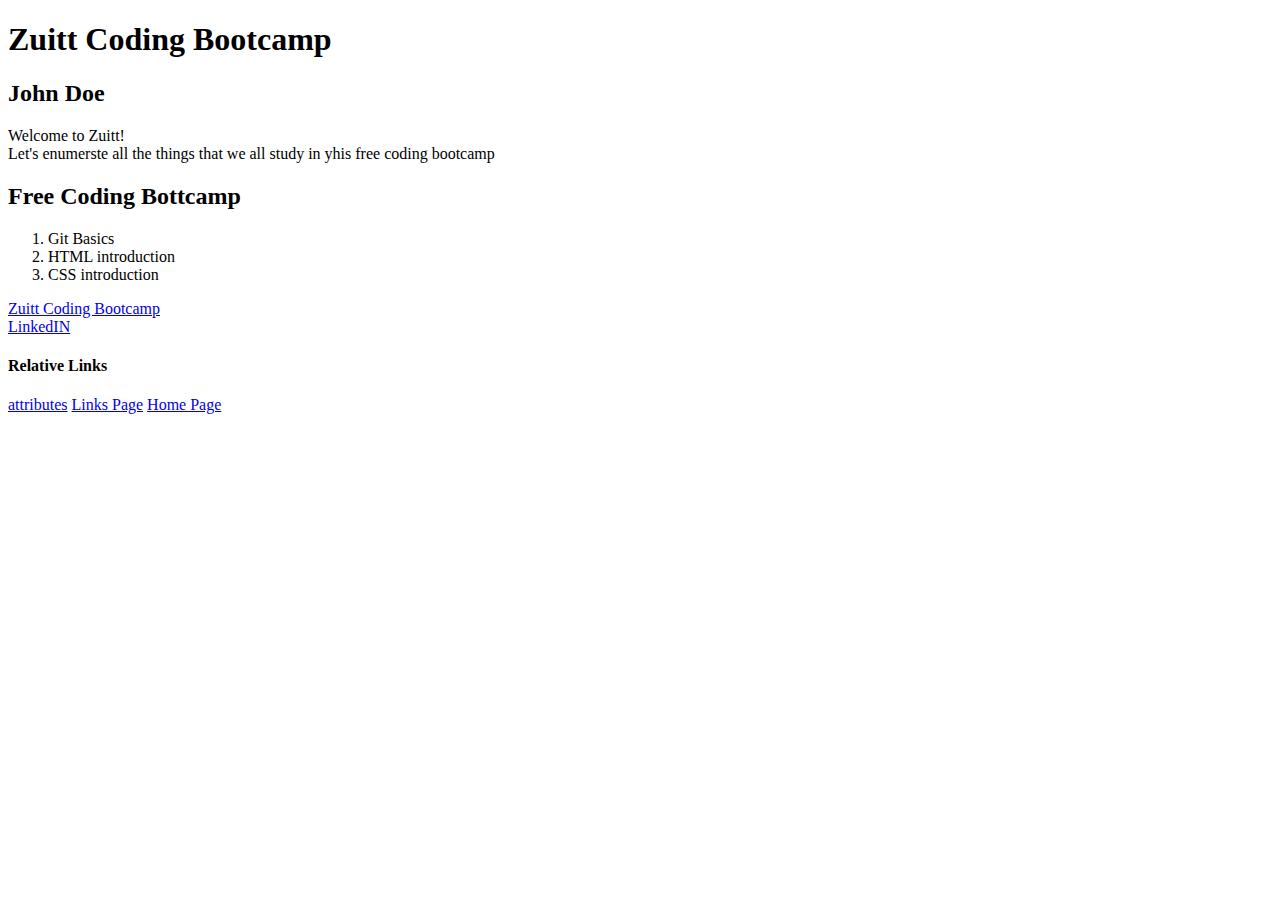
<file: index.html>
<!DOCTYPE html>
<html>
<head>
	<meta charset="utf-8">
	<meta name="viewport" content="width=device-width, initial-scale=1">
	<title>Introduction of HTML</title>
</head>
<body>
	<h1 id="top">Zuitt Coding Bootcamp</h1>
	<h2>John Doe</h2>
	<p> Welcome to Zuitt!</br>Let's enumerste all the things that we all study in yhis free coding bootcamp</p>

	<h2>Free Coding Bottcamp</h2>
	<ol>
		<li>Git Basics</li>
		<li>HTML introduction</li>
		<li>CSS introduction</li>
	</ol>


		<div><a href="https://zuitt.co" target="_blank">Zuitt Coding Bootcamp</a>
		<div>
		<a href="https://linkedin.com" target="_blank">LinkedIN</a>
		</div>
	</div>
	<div>
		<h4>Relative Links</h4>
		<a href="./attributs.html">attributes</a>
		<a href="./links.html">Links Page</a>
		<a href="./index.html">Home Page</a>

	</div>

</body>
</html>
</file>
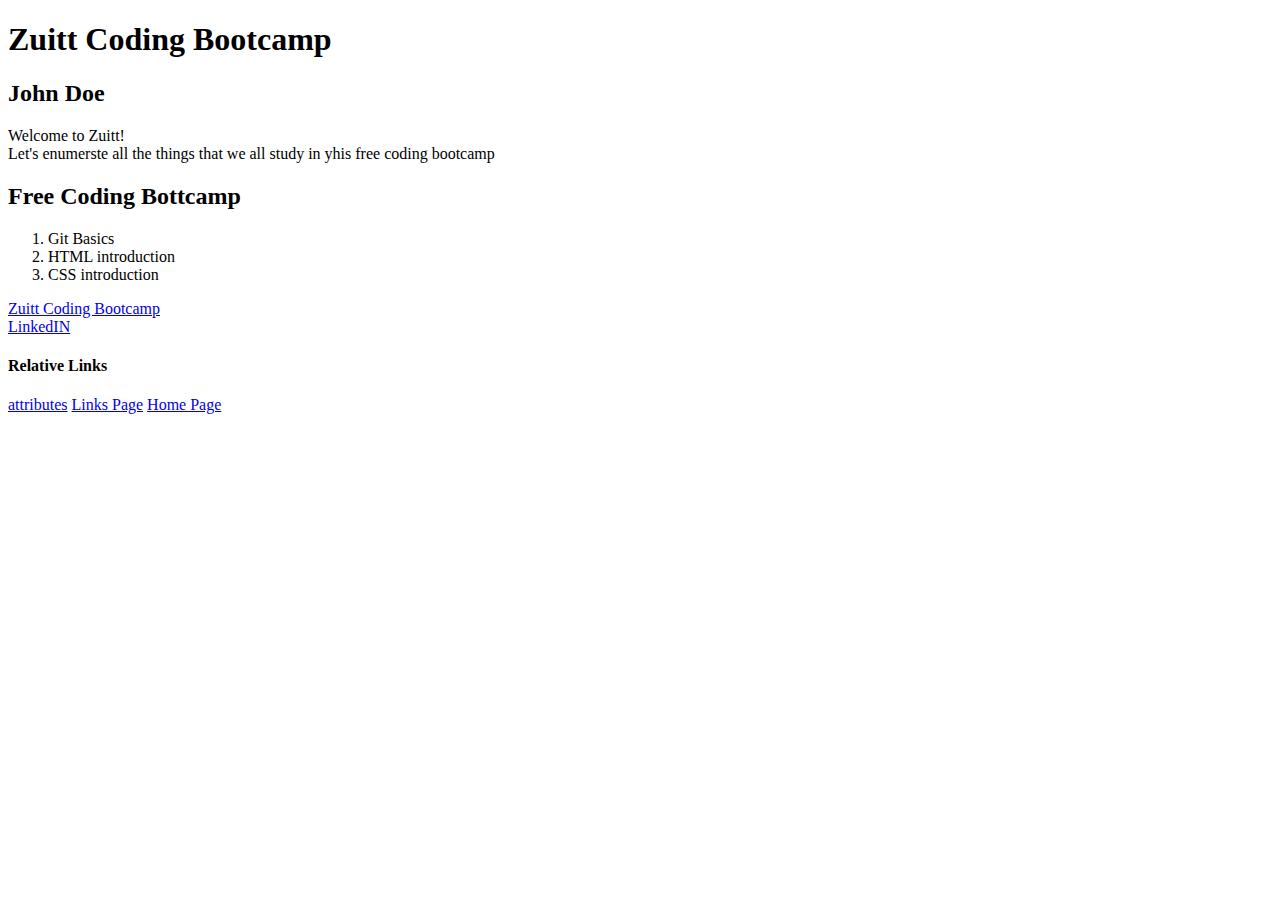
<file: s02/index.html>
<!DOCTYPE html>
<html>
<head>
	<meta charset="utf-8">
	<meta name="viewport" content="width=device-width, initial-scale=1">
	<title>Introduction of HTML</title>
</head>
<body>
	<h1 id="top">Zuitt Coding Bootcamp</h1>
	<h2>John Doe</h2>
	<p> Welcome to Zuitt!</br>Let's enumerste all the things that we all study in yhis free coding bootcamp</p>

	<h2>Free Coding Bottcamp</h2>
	<ol>
		<li>Git Basics</li>
		<li>HTML introduction</li>
		<li>CSS introduction</li>
	</ol>


		<div><a href="https://zuitt.co" target="_blank">Zuitt Coding Bootcamp</a>
		<div>
		<a href="https://linkedin.com" target="_blank">LinkedIN</a>
		</div>
	</div>
	<div>
		<h4>Relative Links</h4>
		<a href="./attributs.html">attributes</a>
		<a href="./links.html">Links Page</a>
		<a href="./index.html">Home Page</a>

	</div>
	
</body>
</html>
</file>
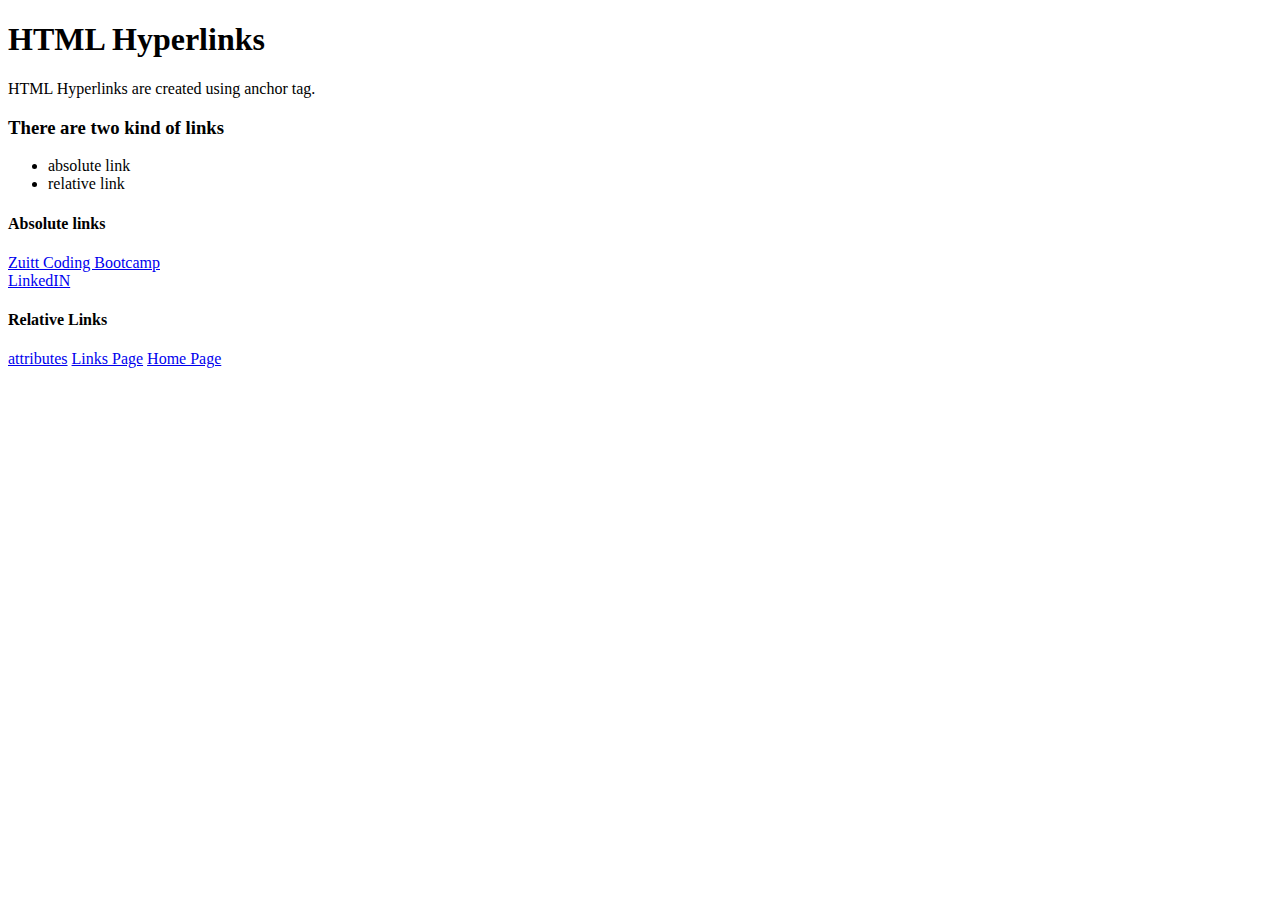
<file: links.html>
<!DOCTYPE html>
<html>
	<head>
		<meta charset="utf-8">
		<meta name="viewport" content="width=device-width, initial-scale=1">
		<title>HTML Hypertags</title>
	</head>
	<body>
		<h1> HTML Hyperlinks</h1>
		<p>HTML Hyperlinks are created using anchor tag.</p>

		<h3> There are two kind of links</h3>
		<ul>
			<li>absolute link</li>
			<li>relative link</li>
		</ul>

		<h4>Absolute links</h4>

		<div><a href="https://zuitt.co" target="_blank">Zuitt Coding Bootcamp</a>
		<div>
		<a href="https://linkedin.com" target="_blank">LinkedIN</a>
		</div>
	</div>
	<div>
		<h4>Relative Links</h4>
		<a href="./attributs.html">attributes</a>
		<a href="./links.html">Links Page</a>
		<a href="./index.html">Home Page</a>

	</div>

	</body>
</html>
</file>
